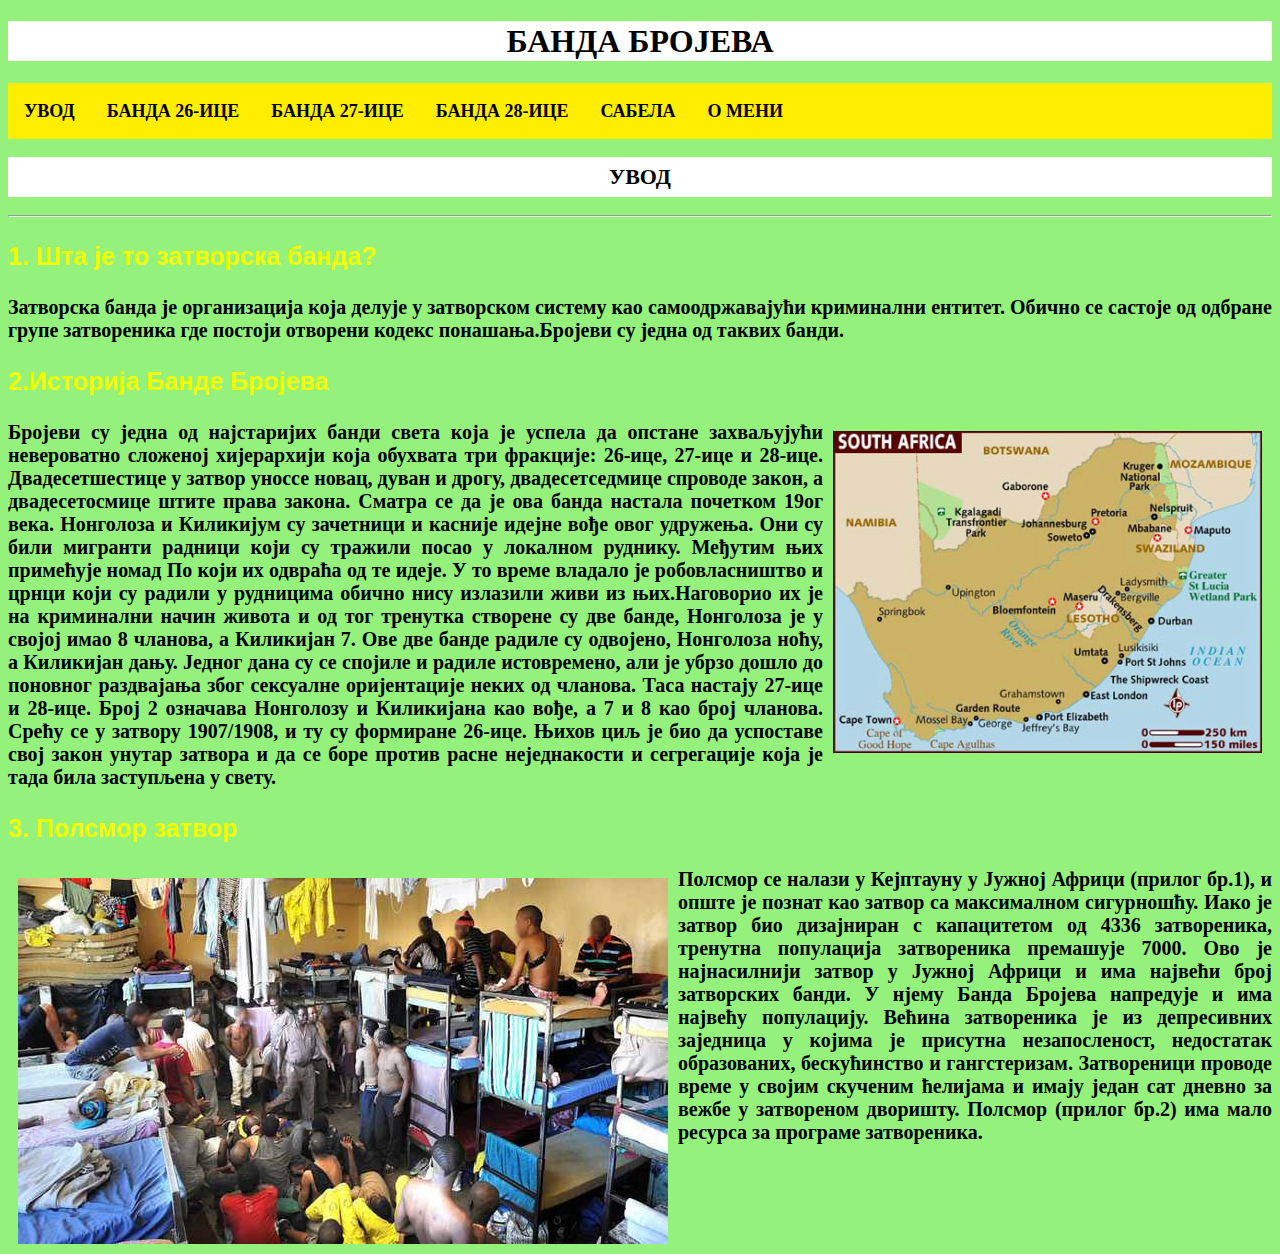
<file: index.html>
<!DOCTYPE html>
<html lang="sr">
<head>
    <meta charset="UTF-8">
    <title>Банда Бројева</title>
    <link rel="stylesheet" href="stilovi.css">
</head>
<body>
    <h1>БАНДА БРОЈЕВА</h1>
    <nav>
        <ul>
            <li><a href="#">УВОД</a></li>
            <li><a href="ostalo/banda_26-ice.html" >БАНДА 26-ИЦЕ</a></li>
            <li><a href="ostalo/banda_27-ice.html">БАНДА 27-ИЦЕ</a></li>
            <li><a href ="ostalo/banda_28-ice.html">БАНДА 28-ИЦЕ</a></li>
            <li><a href="ostalo/sabela.html">САБЕЛА</a></li>
            <li><a href="ostalo/o_meni.html">О МЕНИ</a></li>
        </ul>
    </nav>
    <h2>УВОД</h2>
    <hr>
    <h3>1.	Шта је то затворска банда?</h3>
    <p>
        Затворска банда је организација која делује у затворском систему као самоодржавајући криминални ентитет. Обично се састоје од одбране групе затвореника где постоји отворени кодекс понашања.Бројеви су једна од таквих банди.
    </p>
    <h3>2.Историја Банде Бројева</h3>
    <p><img style="float:right;margin:10px" src="slike/Prilog1.jpg" alt="Прилог број 1">
        Бројеви су једна од најстаријих банди света која је успела да опстане захваљујући невероватно сложеној хијерархији која обухвата три фракције: 26-ице, 27-ице и 28-ице. Двадесетшестице у затвор уноссе новац, дуван и дрогу, двадесетседмице спроводе закон, а двадесетосмице штите права закона. Сматра се да је ова банда настала почетком 19ог века. 
        Нонголоза и Киликијум су зачетници и касније идејне вође овог удружења. Они су били мигранти радници који су тражили посао у локалном руднику. Међутим њих примећује номад По који их одвраћа од те идеје. У то време владало је робовласништво и црнци који су радили у рудницима обично нису излазили живи из њих.Наговорио их је на криминални начин живота и од тог тренутка створене су две банде, Нонголоза је у својој имао 8 чланова, а Киликијан 7. Ове две банде радиле су одвојено, Нонголоза ноћу, а Киликијан дању. Једног дана су се спојиле и радиле истовремено, али је убрзо дошло до поновног раздвајања због сексуалне оријентације неких од чланова. Таса настају 27-ице и 28-ице. Број 2 означава  Нонголозу и Киликијана као вође, а 7 и 8 као број чланова. Срећу се у затвору 1907/1908, и ту су формиране 26-ице. Њихов циљ је био да успоставе свој закон унутар затвора и да се боре против расне неједнакости и сегрегације која је тада била заступљена у свету.
        
    </p>
    <h3>3. Полсмор затвор</h3>
    <p><img style="float:left;margin:10px" src="slike/Prilog2.jpg" alt="Прилог број 2">
        Полсмор се налази у Кејптауну у Јужној Африци (прилог бр.1), и опште је познат као затвор са максималном сигурношћу. Иако је затвор био дизајниран с капацитетом од 4336 затвореника, тренутна популација затвореника премашује 7000. Ово је најнасилнији затвор у Јужној Африци и има највећи број затворских банди. У нјему Банда Бројева напредује и има највећу популацију. Већина затвореника је из депресивних заједница у којима је присутна незапосленост, недостатак образованих, бескућинство и гангстеризам. Затвореници проводе време у својим скученим ћелијама и имају један сат дневно за вежбе у затвореном дворишту. Полсмор (прилог бр.2)  има мало ресурса за програме затвореника.
    </p>
</body>
</html>
</file>
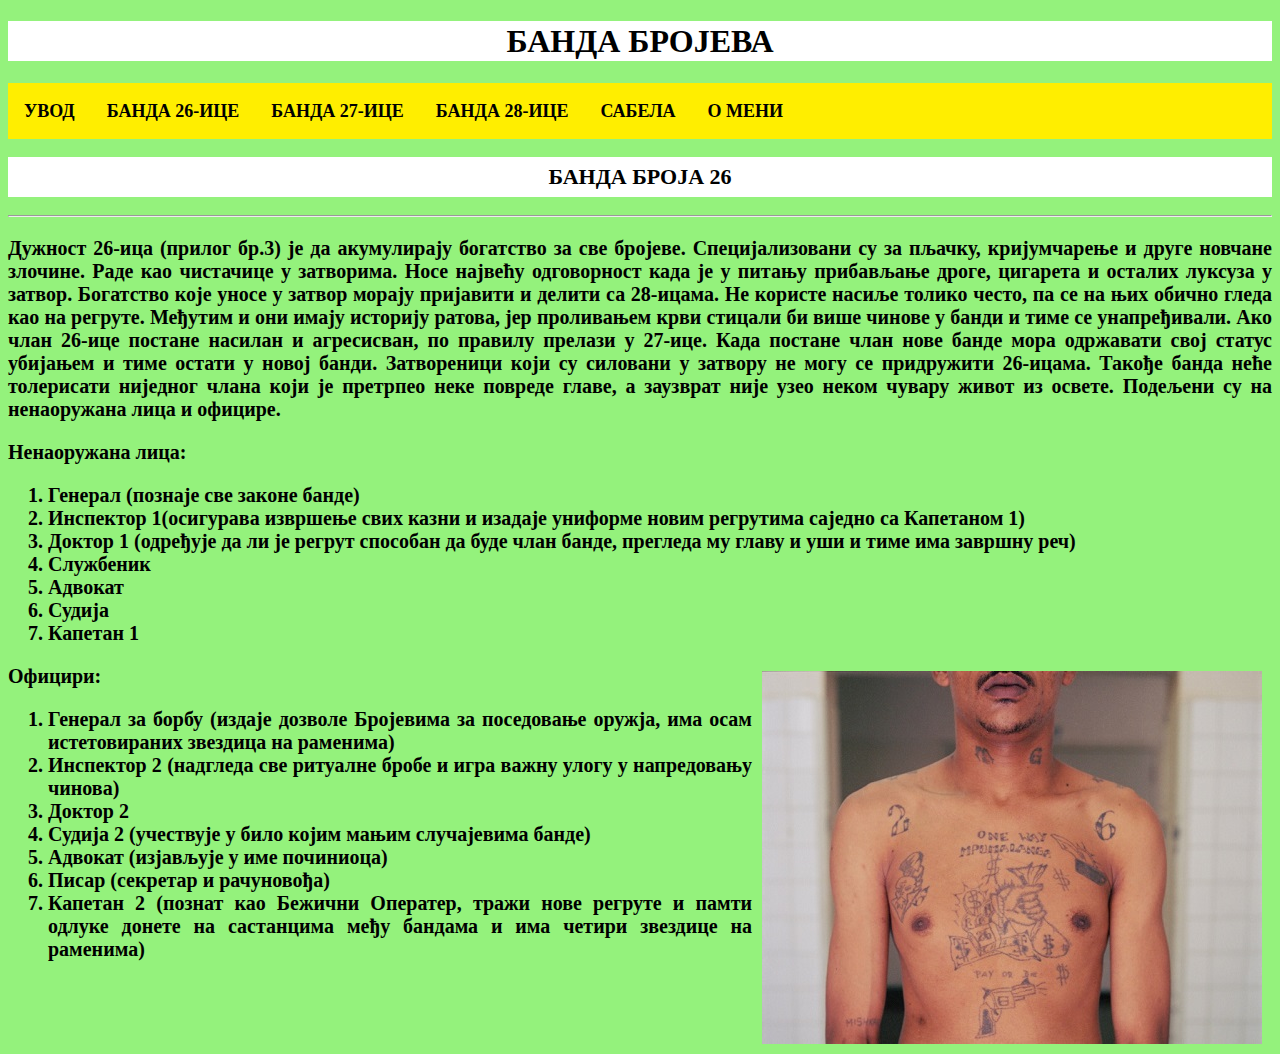
<file: ostalo/banda_26-ice.html>
<!DOCTYPE html>
<html lang="sr">
<head>
    <meta charset="UTF-8">
    <title>Банда бројева</title>
    <link rel="stylesheet" href="../stilovi.css">
</head>
<body>
    <h1>БАНДА БРОЈЕВА</h1>
    <nav>
        <ul>
            <li><a href="../index.html">УВОД</a></li>
            <li><a href="#" >БАНДА 26-ИЦЕ</a></li>
            <li><a href="banda_27-ice.html">БАНДА 27-ИЦЕ</a></li>
            <li><a href ="banda_28-ice.html">БАНДА 28-ИЦЕ</a></li>
            <li><a href="sabela.html">САБЕЛА</a></li>
            <li><a href="o_meni.html">О МЕНИ</a></li>
        </ul>
    </nav>
    <h2>БАНДА БРОЈА 26 </h2>
    <hr>
    <p>Дужност 26-ица (прилог бр.3) је да акумулирају богатство за све бројеве. Специјализовани су за пљачку, кријумчарење и друге новчане злочине. Раде као чистачице у затворима. Носе највећу одговорност када је у питању прибављање дроге, цигарета и осталих луксуза у затвор. Богатство које уносе у затвор морају пријавити и делити са 28-ицама. Не користе насиље толико често, па се на њих обично гледа као на регруте. Међутим и они имају историју ратова, јер проливањем крви стицали би више чинове у банди и тиме се унапређивали. Ако члан 26-ице постане насилан и агресисван, по правилу прелази у 27-ице. Када постане члан нове банде мора одржавати свој статус убијањем и тиме остати у новој банди. Затвореници који су силовани у затвору не могу се придружити 26-ицама. Такође банда неће толерисати ниједног члана који је претрпео неке повреде главе, а заузврат није узео неком чувару живот из освете. Подељени су на ненаоружана лица и официре.</p>
    <p>Ненаоружана лица:</p>
    <ol>
        <li>Генерал (познаје све законе банде)</li>
        <li>Инспектор 1(осигурава извршење свих казни и изадаје униформе новим регрутима саједно са Капетаном 1)</li>
        <li>Доктор 1 (одређује да ли је регрут способан да буде члан банде, прегледа му главу и уши и тиме има завршну реч) </li>
        <li>Службеник</li>
        <li>Адвокат</li>
        <li>Судија</li>
        <li>Капетан 1 </li>
    </ol>
    <img style="float:right;margin:10px" src="../slike/Prilog3.jpg" alt="Прилог број 3">
    <p>Официри:</p>
    <ol>
        <li>Генерал за  борбу (издаје дозволе Бројевима за поседовање оружја, има осам истетовираних звездица на раменима)</li>
        <li>Инспектор 2 (надгледа све ритуалне бробе и игра важну улогу у напредовању чинова)</li>
        <li>Доктор 2 </li>
        <li>Судија 2 (учествује у било којим мањим случајевима банде)</li>
        <li>Адвокат (изјављује у име починиоца)</li>
        <li>Писар (секретар и рачуновођа)</li>
        <li>Капетан 2 (познат као Бежични Оператер, тражи нове регруте и памти одлуке донете на састанцима међу бандама и има четири звездице на раменима)</li>
    </ol>
</body>
</html>
</file>
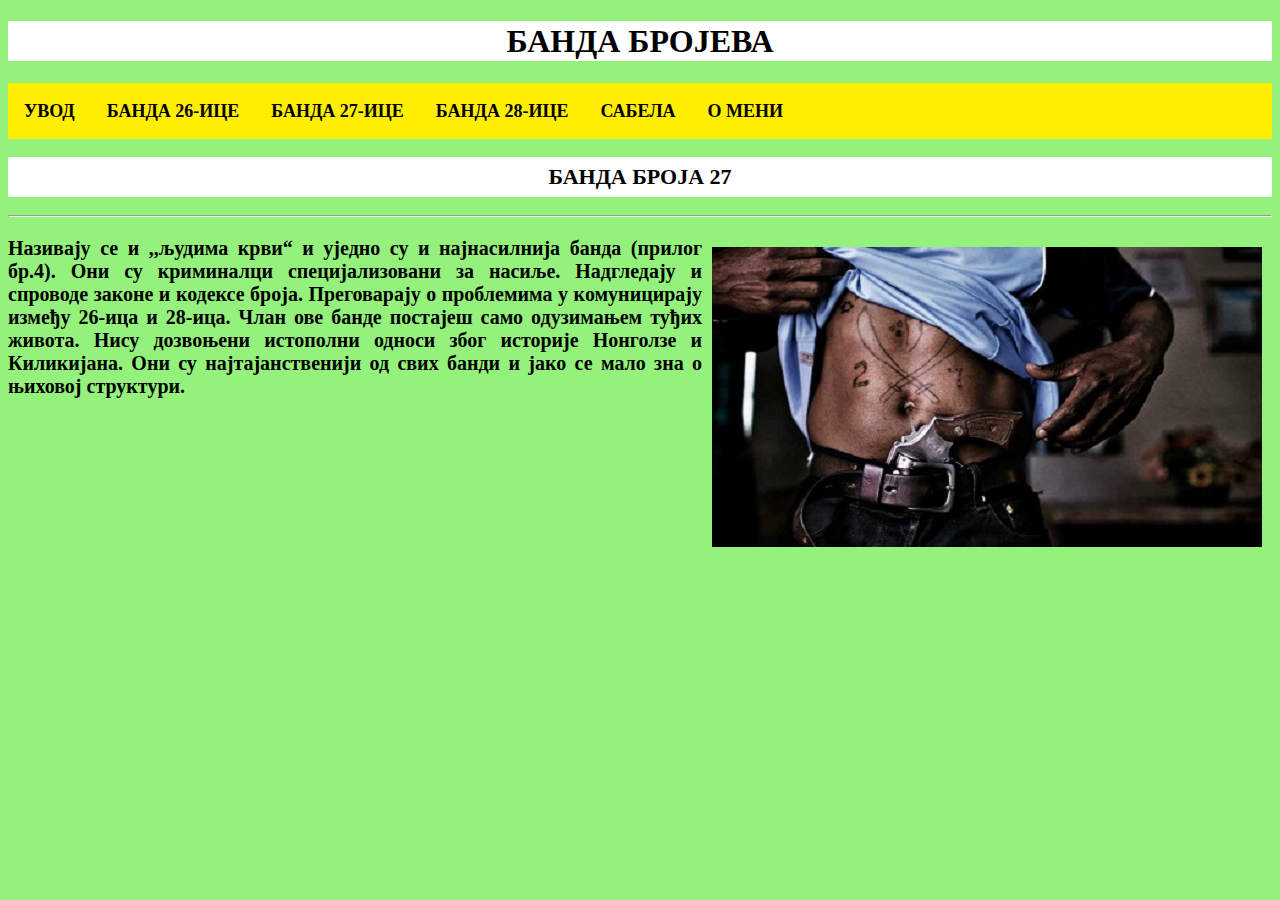
<file: ostalo/banda_27-ice.html>
<!DOCTYPE html>
<html lang="sr">
<head>
    <meta charset="UTF-8">
    <title>Банда бројева</title>
    <link rel="stylesheet" href="../stilovi.css">
</head>
<body>
    <h1>БАНДА БРОЈЕВА</h1>
    <nav>
        <ul>
            <li><a href="../index.html">УВОД</a></li>
            <li><a href="banda_26-ice.html" >БАНДА 26-ИЦЕ</a></li>
            <li><a href="#">БАНДА 27-ИЦЕ</a></li>
            <li><a href ="banda_28-ice.html">БАНДА 28-ИЦЕ</a></li>
            <li><a href="sabela.html">САБЕЛА</a></li>
            <li><a href="o_meni.html">О МЕНИ</a></li>
        </ul>
    </nav>
    <h2>БАНДА БРОЈА 27 </h2>
    <hr>
    <p><img style="float:right;margin:10px" src="../slike/Prilog4.jpg" alt="Прилог број 4">
        Називају се и ,,људима крви“ и уједно су и најнасилнија банда (прилог бр.4). Они су криминалци специјализовани за насиље. Надгледају и спроводе законе и кодексе броја. Преговарају о проблемима у комуницирају између 26-ица и 28-ица. Члан ове банде постајеш само одузимањем туђих живота. Нису дозвоњени истополни односи због историје Нонголзе и Киликијана. Они су најтајанственији од свих банди и јако се мало зна о њиховој структури.</p>
</body>
</html>
</file>
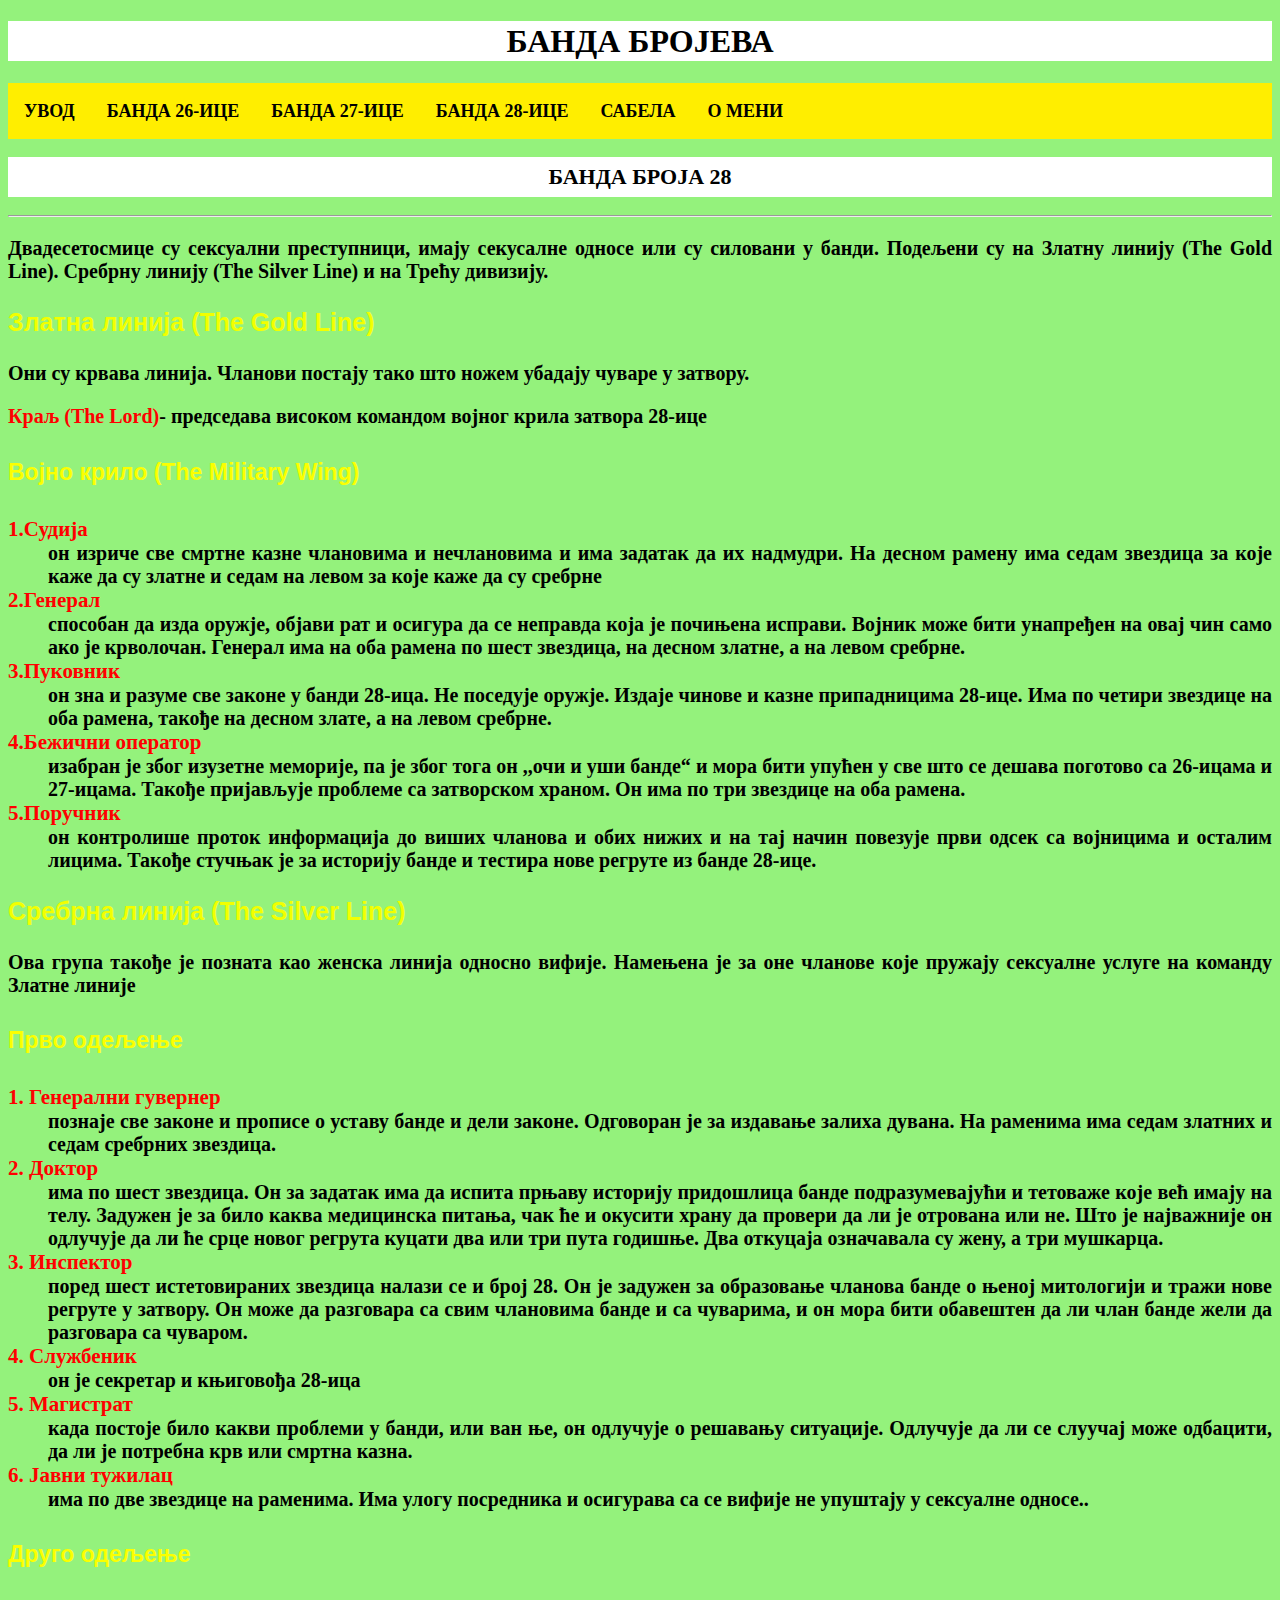
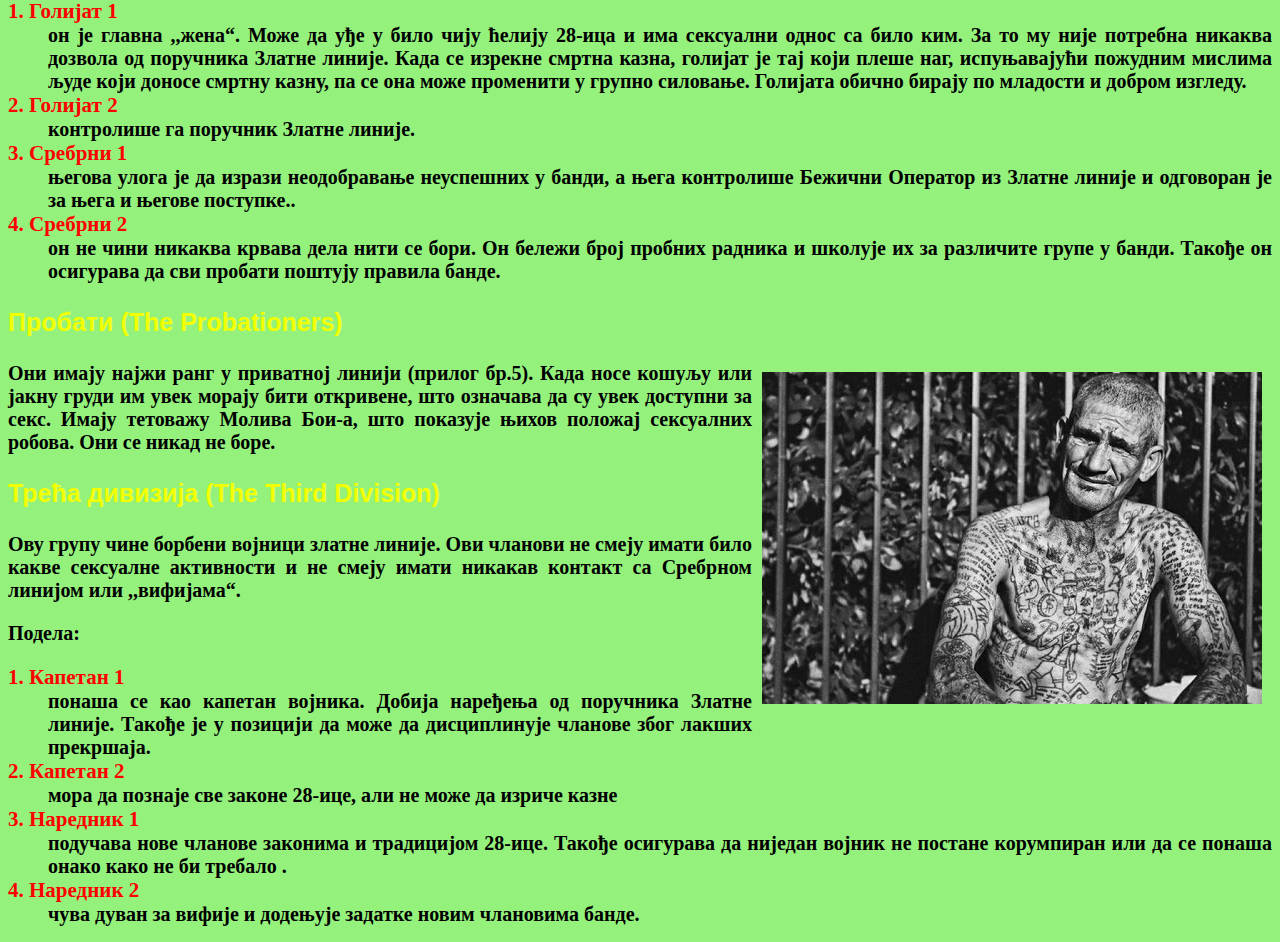
<file: ostalo/banda_28-ice.html>
<!DOCTYPE html>
<html lang="sr">
<head>
    <meta charset="UTF-8">
    <title>Банда бројева</title>
    <link rel="stylesheet" href="../stilovi.css">
</head>
<body>
    <h1>БАНДА БРОЈЕВА</h1>
    <nav>
        <ul>
            <li><a href="../index.html">УВОД</a></li>
            <li><a href="banda_26-ice.html" >БАНДА 26-ИЦЕ</a></li>
            <li><a href="banda_27-ice.html">БАНДА 27-ИЦЕ</a></li>
            <li><a href ="#">БАНДА 28-ИЦЕ</a></li>
            <li><a href="sabela.html">САБЕЛА</a></li>
            <li><a href="o_meni.html">О МЕНИ</a></li>
        </ul>
    </nav>
    <h2>БАНДА БРОЈА 28 </h2>
    <hr>
    <p>Двадесетосмице су сексуални преступници, имају секусалне односе или су силовани у банди. Подељени су на Златну линију (Тhe Gold Line). Сребрну линију (The Silver Line) и на Трећу дивизију.</p>
    <h3>Златна линија (The Gold Line)</h3>
    <p>Они су крвава линија. Чланови постају тако што ножем убадају чуваре у затвору.</p>
    <p><span style="color:red">Краљ (The Lord)</span>- председава високом командом војног крила затвора 28-ице</p>
    <h4>Војно крило (The Military Wing)</h4>
    <dl>
        <dt>1.Судија</dt><dd>он изриче све смртне казне члановима и нечлановима и има задатак да их надмудри. На десном рамену има седам звездица за које каже да су златне и седам на левом за које каже да су сребрне</dd>
        <dt>2.Генерал</dt><dd>способан да изда оружје, објави рат и осигура да се неправда која је почињена исправи. Војник може бити унапређен  на овај чин само ако је крволочан. Генерал има на оба рамена по шест звездица, на десном златне, а на левом сребрне.</dd>
        <dt>3.Пуковник</dt><dd>он зна и разуме све законе у банди 28-ица. Не поседује оружје. Издаје чинове и казне припадницима 28-ице. Има по четири звездице на оба рамена, такође на десном злате, а на левом сребрне.</dd>
        <dt>4.Бежични оператор</dt><dd>изабран је због изузетне меморије, па је због тога он ,,очи и уши бандe“ и мора бити упућен у све што се дешава поготово са 26-ицама и 27-ицама. Такође пријављује проблеме са затворском храном. Он има по три звездице на оба рамена.</dd>
        <dt>5.Поручник</dt><dd>он контролише проток информација до виших чланова и обих нижих и на тај начин повезује први одсек са војницима и осталим лицима. Такође стучњак је за историју банде и тестира нове регруте из банде 28-ице.</dd>

    </dl>
    <h3>Сребрна линија (The Silver Line)</h3>
    <p>Ова група такође је позната као женска линија односно вифије. Намењена је за оне чланове које пружају сексуалне услуге на команду Златне линије</p>
    <h4>Прво одељење</h4>
    <dl>
        <dt>1. Генерални гувернер</dt><dd>познаје све законе и прописе о уставу банде и дели законе. Одговоран је за издавање залиха дувана. На раменима има седам златних и седам сребрних звездица.</dd>
        <dt>2. Доктор</dt><dd> има по шест звездица. Он за задатак има да испита прњаву историју придошлица банде подразумевајући и тетоваже које већ имају на телу. Задужен је за било каква медицинска питања, чак ће и окусити храну да провери да ли је отрована или не. Што је најважније он одлучује да ли ће срце новог регрута куцати два или три пута годишње. Два откуцаја означавала су жену, а три мушкарца.</dd>
        <dt>3. Инспектор</dt><dd>поред шест истетовираних звездица налази се и број 28. Он је задужен за образовање чланова банде о њеној митологији и тражи нове регруте у затвору. Он може да разговара са свим члановима банде и са чуварима, и он мора бити обавештен да ли члан банде жели да разговара са чуваром.</dd>
        <dt>4. Службеник</dt><dd>он је секретар и књиговођа 28-ица</dd>
        <dt>5. Магистрат</dt><dd>када постоје било какви проблеми у банди, или ван ње, он одлучује о решавању ситуације. Одлучује да ли се слуучај може одбацити, да ли је потребна крв или смртна казна.</dd>
        <dt>6. Јавни тужилац</dt><dd>има по две звездице на раменима. Има улогу посредника и осигурава са се вифије не упуштају у сексуалне односе..</dd>
    </dl>
    <h4>Друго одељење</h4>
    <dl>
        <dt>1. Голијат 1</dt><dd>он је главна ,,жена“. Може да уђе у било чију ћелију 28-ица и има сексуални однос са било ким. За то му није потребна никаква дозвола од поручника Златне линије. Када се изрекне смртна казна, голијат је тај који плеше наг, испуњавајући пожудним мислима људе који доносе смртну казну, па се она може променити у групно силовање. Голијата обично бирају по младости и добром изгледу.</dd>
        <dt>2. Голијат 2</dt><dd> контролише га поручник Златне линије.</dd>
        <dt>3. Сребрни 1</dt><dd>његова улога је да изрази неодобравање неуспешних у банди, а њега контролише Бежични Оператор из Златне линије и одговоран је за њега и његове поступке..</dd>
        <dt>4. Сребрни 2</dt><dd>он не чини никаква крвава дела нити се бори. Он бележи број пробних радника и школује их за различите групе у банди. Такође он осигурава да сви пробати поштују правила банде.</dd>
    </dl>
    <h3>Пробати (The Probationers)</h3>
    <p><img style="float:right;margin:10px" src="../slike/Prilog5.jpg" alt="Прилог број 5">
        Они имају најжи ранг у приватној линији (прилог бр.5). Када носе кошуљу или јакну груди им увек морају бити откривене, што означава да су увек доступни за секс. Имају тетоважу Молива Бои-а, што показује њихов положај сексуалних робова. Они се никад не боре.</p>
    <h3>Трећа дивизија (The Third Division)</h3>
    <p>   Ову групу чине борбени војници златне линије. Ови чланови не смеју имати било какве сексуалне активности и не смеју имати никакав контакт са Сребрном линијом или ,,вифијама“. 
    </p>
    <p>Подела:</p>
    <dl>
        <dt>1. Капетан 1</dt><dd>понаша се као капетан војника. Добија наређења од поручника Златне линије. Такође је у позицији да може да дисциплинује чланове због лакших прекршаја.</dd>
        <dt>2. Капетан 2</dt><dd>мора да познаје све законе 28-ице, али не може да изриче казне </dd>
        <dt>3. Наредник 1</dt><dd>подучава нове чланове законима и традицијом 28-ице. Такође осигурава да ниједан војник не постане корумпиран или да се понаша онако како не би требало
            .</dd>
        <dt>4. Наредник 2</dt><dd>чува дуван за вифије и додењује задатке новим члановима банде.</dd>

    </dl>


</body>
</html>
</file>
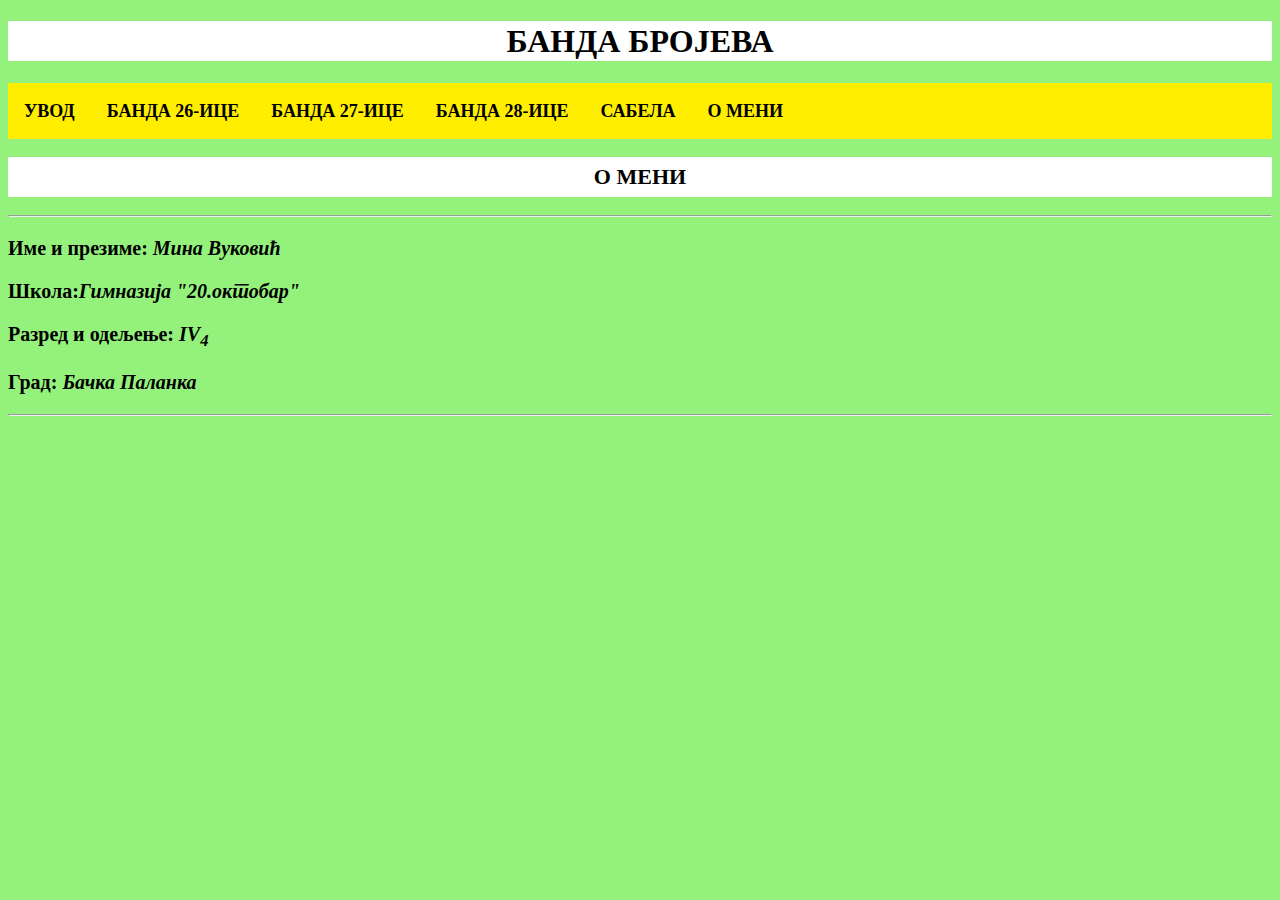
<file: ostalo/o_meni.html>
<!DOCTYPE html>
<html lang="sr">
<head>
    <meta charset="UTF-8">
    <title>Банда бројева</title>
    <link rel="stylesheet" href="../stilovi.css">
</head>
<body>
    <h1>БАНДА БРОЈЕВА</h1>
    <nav>
        <ul>
            <li><a href="../index.html">УВОД</a></li>
            <li><a href="banda_26-ice.html" >БАНДА 26-ИЦЕ</a></li>
            <li><a href="#">БАНДА 27-ИЦЕ</a></li>
            <li><a href ="banda_28-ice.html">БАНДА 28-ИЦЕ</a></li>
            <li><a href="sabela.html">САБЕЛА</a></li>
            <li><a href="#">О МЕНИ</a></li>
        </ul>
    </nav>
    <h2>O МЕНИ</h2>
    <hr>
    <p><strong>Име и презиме: <em>Mина Вуковић</em></strong></p>
    <p><strong>Школа:<em>Гимназија "20.октобар"</em></strong></p>
    <p><strong>Разред и одељење: <em>IV<sub>4</sub></em></strong></p>
    <p><strong>Град: <em>Бачка Паланка</em></strong></p>
    <hr>

</html>
</file>
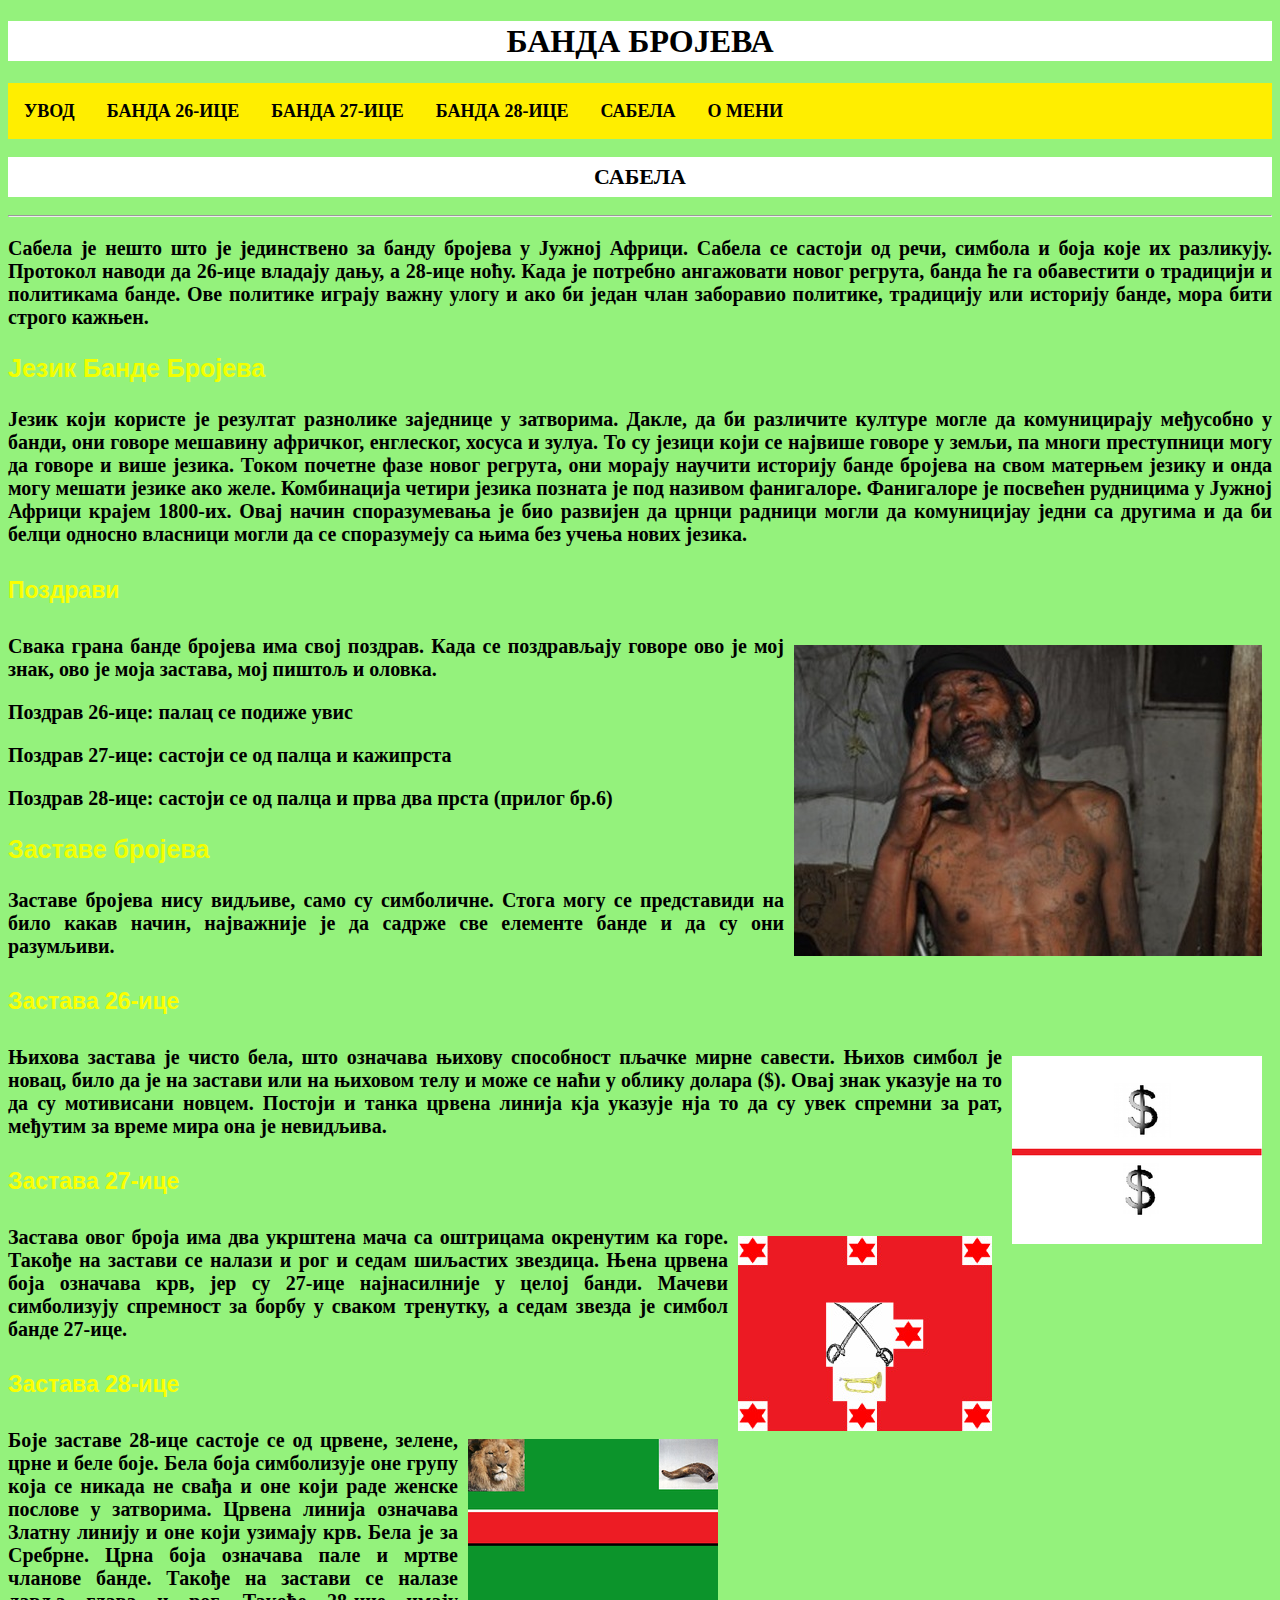
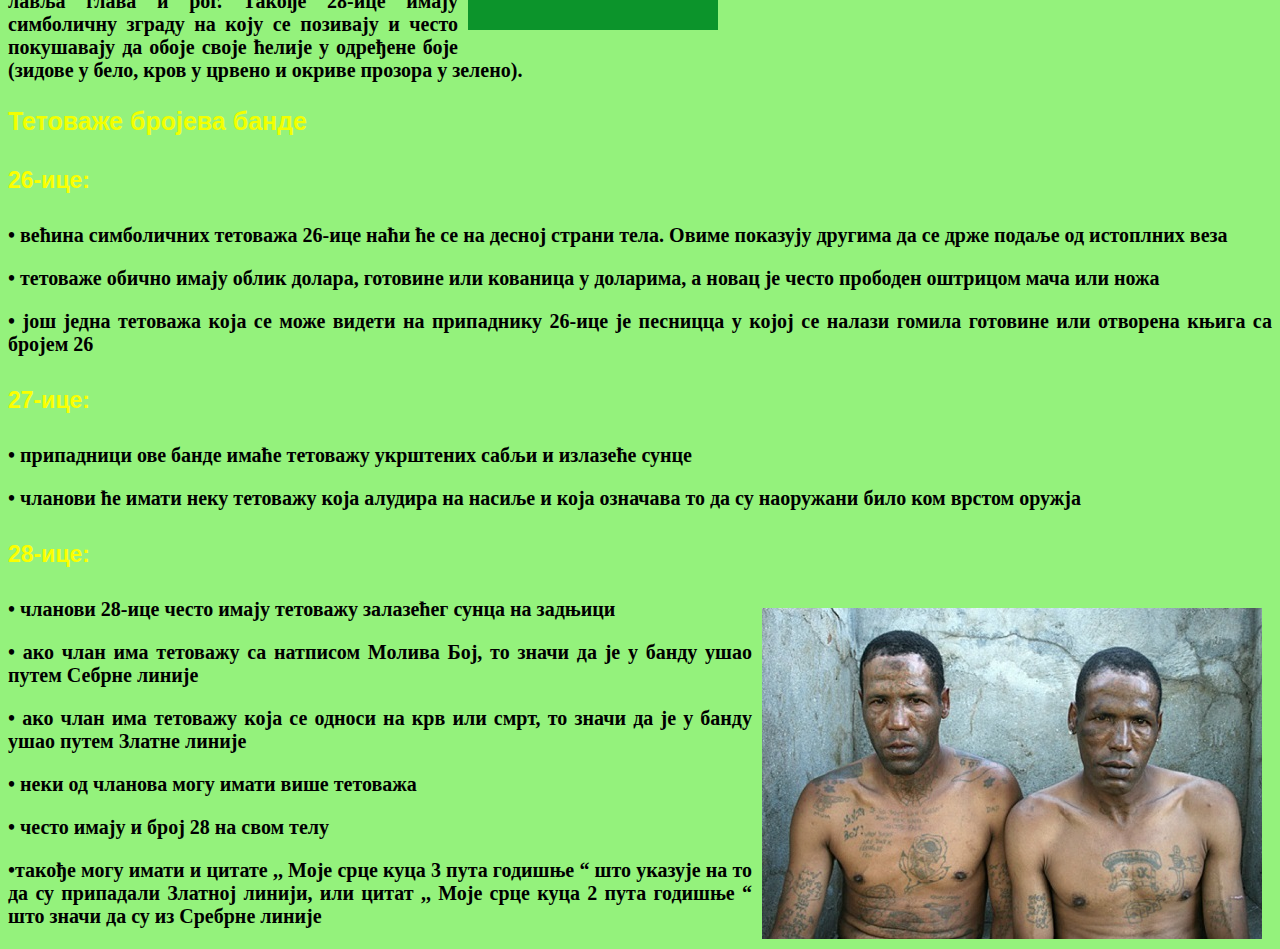
<file: ostalo/sabela.html>
<!DOCTYPE html>
<html lang="sr">
<head>
    <meta charset="UTF-8">
    <title>Банда бројева</title>
    <link rel="stylesheet" href="../stilovi.css">
</head>
<body>
    <h1>БАНДА БРОЈЕВА</h1>
    <nav>
        <ul>
            <li><a href="../index.html">УВОД</a></li>
            <li><a href="banda_26-ice.html" >БАНДА 26-ИЦЕ</a></li>
            <li><a href="banda_27-ice.html">БАНДА 27-ИЦЕ</a></li>
            <li><a href ="banda_28-ice.html">БАНДА 28-ИЦЕ</a></li>
            <li><a href="#">САБЕЛА</a></li>
            <li><a href="o_meni.html">О МЕНИ</a></li>
        </ul>
    </nav>
    <h2>САБЕЛА </h2>
    <hr>
    <p>Сабела је нешто што је јединствено за банду бројева у Јужној Африци. Сабела се састоји од речи, симбола и боја које их разликују. Протокол наводи да 26-ице владају дању, а 28-ице ноћу. Када је потребно ангажовати новог регрута, банда ће га обавестити о традицији и политикама банде. Ове политике играју важну улогу и ако би један члан заборавио политике, традицију или историју банде, мора бити строго кажњен.</p>
    <h3>Језик Банде Бројева</h3>
    <p>Језик који користе је резултат разнолике заједнице у затворима. Дакле, да би различите културе могле да комуницирају међусобно у банди, они говоре мешавину афричког, енглеског, хосуса и зулуа. То су језици који се највише говоре у земљи, па многи преступници могу да говоре и више језика.
        Током почетне фазе новог регрута, они морају научити историју банде бројева на свом матерњем језику и онда могу мешати језике ако желе. Комбинација четири језика позната је под називом фанигалоре. Фанигалоре је посвећен рудницима у Јужној Африци крајем 1800-их. Овај начин споразумевања је био развијен да црнци радници могли да комуницијау једни са другима и да би белци односно власници могли да се споразумеју са њима без учења нових језика.
        </p>
    <h4>Поздрави</h4><img style="float:right;margin:10px" src="../slike/Prilog6.jpg" alt="Прилог број 6">
    <p>Свака грана банде бројева има свој поздрав. Када се поздрављају говоре ово је мој знак, ово је моја застава, мој пиштољ и оловка.</p>
    <p>Поздрав 26-ице: палац се подиже увис</p>
    <p>Поздрав 27-ице: састоји се од палца и кажипрста</p>
    <p>Поздрав 28-ице: састоји се од палца и прва два прста (прилог бр.6)</p>
    <h3>Заставе бројева</h3>
    <p>Заставе бројева нису видљиве, само су симболичне. Стога могу се представиди на било какав начин, најважније је да садрже све елементе банде и да су они разумљиви.</p>
    <h4>Застава 26-ице</h4><img style="float:right;margin:10px" src="../slike/Prilog7.png" alt="Прилог број 7">
    <p>
        Њихова застава је чисто бела, што означава њихову способност пљачке мирне савести. Њихов симбол је новац, било да је на застави или на њиховом телу и може се наћи у облику долара ($). Овај знак указује на то да су мотивисани новцем. Постоји и танка црвена линија кја указује нја то да су увек спремни за рат, међутим за време мира она је невидљива.
    </p>
    <h4>Застава 27-ице</h4><img style="float:right;margin:10px" src="../slike/Prilog8.jpg" alt="Прилог број 8">
    <p>Застава овог броја има два укрштена мача са оштрицама окренутим ка горе. Такође на застави се налази и рог и седам шиљастих звездица. Њена црвена боја означава крв, јер су 27-ице најнасилније у целој банди. Мачеви симболизују спремност за борбу у сваком тренутку, а седам звезда је симбол банде 27-ице.</p>
    <h4>Застава 28-ице</h4><img style="float:right;margin:10px" src="../slike/Prilog9.png" alt="Прилог број 9">
    <p>Боје заставе 28-ице састоје се од црвене, зелене, црне и беле боје. Бела боја симболизује оне групу која се никада не свађа и оне који раде женске послове у затворима. Црвена линија означава Златну линију и оне који узимају крв. Бела је за Сребрне. Црна боја означава пале и мртве чланове банде. Такође на застави се налазе лавља глава и рог.
        Такође 28-ице имају симболичну зграду на коју се позивају и често покушавају да обоје своје ћелије у одређене боје (зидове у бело, кров у црвено и окриве прозора у зелено).
        </p>
    <h3>Тетоваже бројева банде</h3>
    <h4>26-ице: </h4>
    <p>• већина симболичних тетоважа 26-ице наћи ће се на десној страни тела. Овиме показују другима да се држе подаље од истоплних веза</p>
    <p> • тетоваже обично имају облик долара, готовине или кованица у доларима, а новац је често прободен оштрицом мача или ножа</p>
    <p>• још једна тетоважа која се може видети на припаднику 26-ице је песницца у којој се налази гомила готовине или отворена књига са бројем 26</p>
    <h4>27-ице:</h4>
    <p>• припадници ове банде имаће тетоважу укрштених сабљи и излазеће сунце</p>
    <p>• чланови ће имати неку тетоважу која алудира на насиље и која означава то да су наоружани било ком врстом оружја</p>
    <h4>28-ице:</h4><img style="float:right;margin:10px" src="../slike/Prilog10.jpg" alt="Прилог број 10">
    <p>
        • чланови 28-ице често имају тетоважу залазећег сунца на задњици
    </p>
    <p>• ако члан има тетоважу са натписом Молива Бој, то значи да је у банду ушао путем Себрне линије</p>
    <p>• ако члан има тетоважу  која се односи на крв или смрт, то значи да је у банду ушао путем Златне линије</p>
    <p>• неки од чланова могу имати више тетоважа</p>
    <p>• често имају и број 28 на свом телу</p>
    <p>•такође могу имати и цитате ,, Моје срце куца 3 пута годишње “ што указује на то да су припадали Златној линији, или цитат ,, Моје срце куца 2 пута годишње “ што значи да су из Сребрне линије</p>

</body>
</html>
</file>
<file: stilovi.css>
h1{color:rgb(0, 0, 0);text-align:center}
 nav ul {
    list-style-type: none;
    margin: 0;
    padding: 0;
    overflow: hidden;
    background-color: rgb(255, 238, 0);
  }
  
nav li {
    float: left;
  }
  
 nav li a {
    display: block;
    color: rgb(0, 0, 0);
    text-align: center;
    padding: 14px 16px;
    text-decoration: none;
    line-height: 21pt;
    font-size: 18px;
    font-weight: 900;
  }
  
 nav li a:hover {
    background-color: rgb(255, 255, 255);
  }
  h2{clear:left;font-size: 22px;background-color: rgb(255, 255, 255);text-align: center;line-height: 40px;font-weight: 900;text-transform:uppercase ;}
 p,ol li,dl dd{font-size: 20px;font-weight: 800;text-align:justify;}
 h3{color:rgb(242, 255, 0);font-weight:bolder;font-size: 25px;font-family: 'Gill Sans', 'Gill Sans MT', Calibri, 'Trebuchet MS', sans-serif;}
 body{background-color: rgb(148, 242, 124);}
 dl dt{color:red;font-size:21px;font-weight: 800;text-align:justify;}
 h4{color:rgb(251, 255, 0);font-weight:bolder;font-size: 23px;font-family: 'Gill Sans', 'Gill Sans MT', Calibri, 'Trebuchet MS', sans-serif;}
 h1{background-color: rgb(255, 255, 255);line-height: 2.5pc;}
</file>
